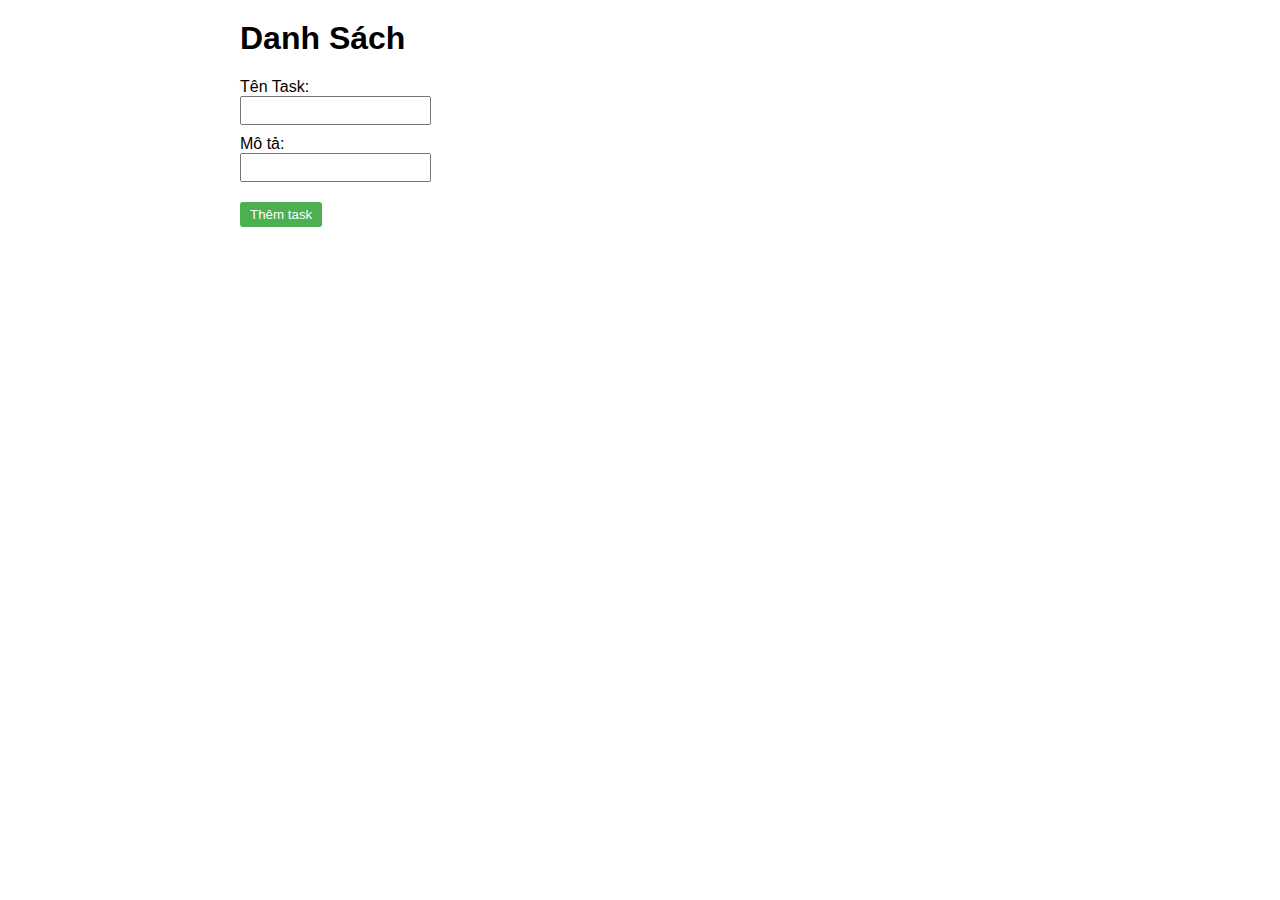
<file: lab5/index.html>
<!DOCTYPE html>
<html>
<head>
	<title>Task List</title>
	<link rel="stylesheet" type="text/css" href="style.css">
</head>
<body>
	<div id="container">
		<h1>Danh Sách</h1>
		<form id="add-form">
			<label for="task-name">Tên Task:</label>
			<input type="text" id="task-name" name="task-name" required minlength="6">
			<label for="task-description">Mô tả:</label>
			<input type="text" id="task-description" name="task-description" required minlength="21">
			<button type="submit">Thêm task</button>
		</form>
		<ul id="task-list"></ul>
	</div>

	<script src="app.js"></script>
</body>
</html>
</file>
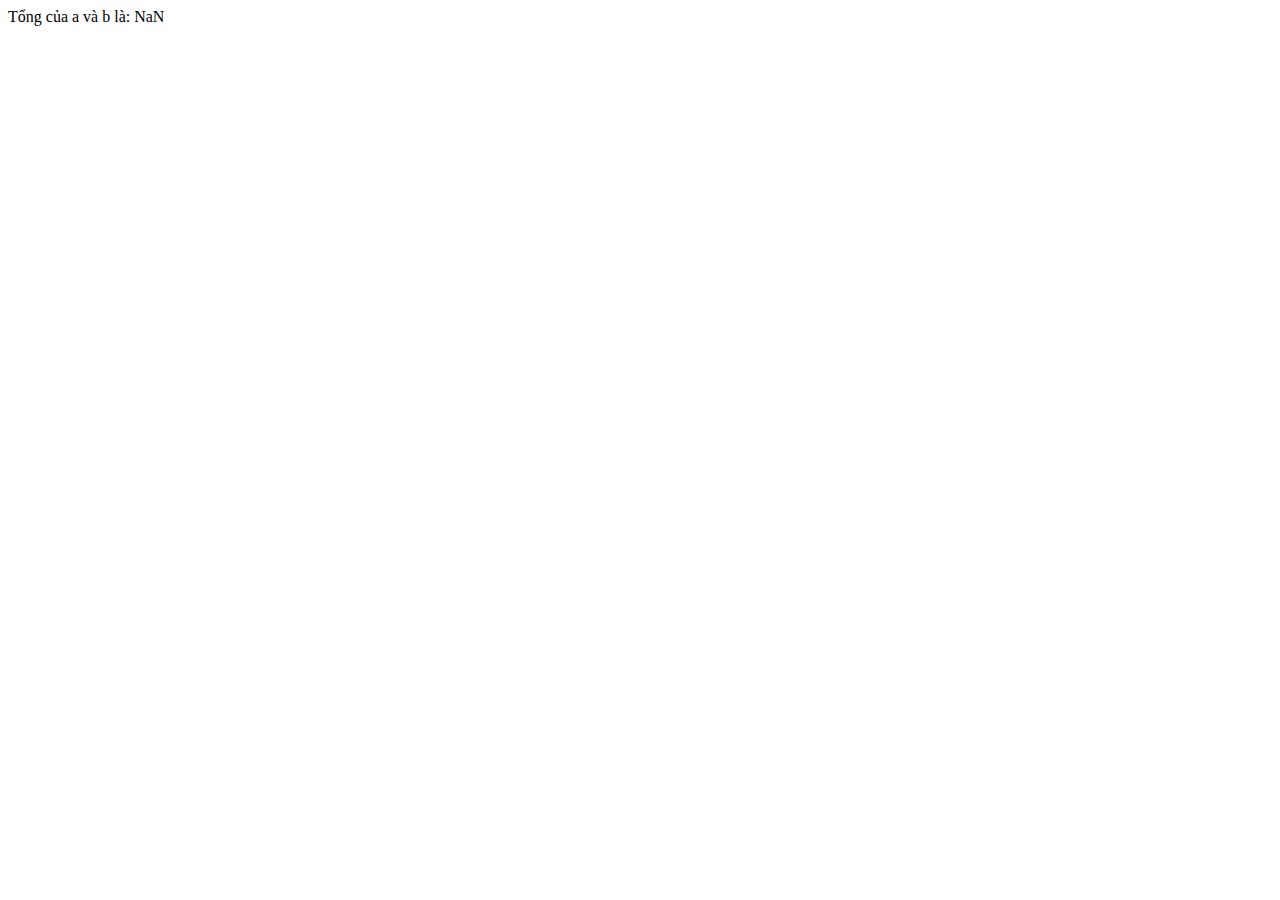
<file: lab1/lab1.html>
<!DOCTYPE html>
<html lang="en">
<head>
    <meta charset="UTF-8">
    <meta http-equiv="X-UA-Compatible" content="IE=edge">
    <meta name="viewport" content="width=device-width, initial-scale=1.0">
    <title>Document</title>
</head><script src="app.js"></script>
<body>
    
</body>
</html>
</file>
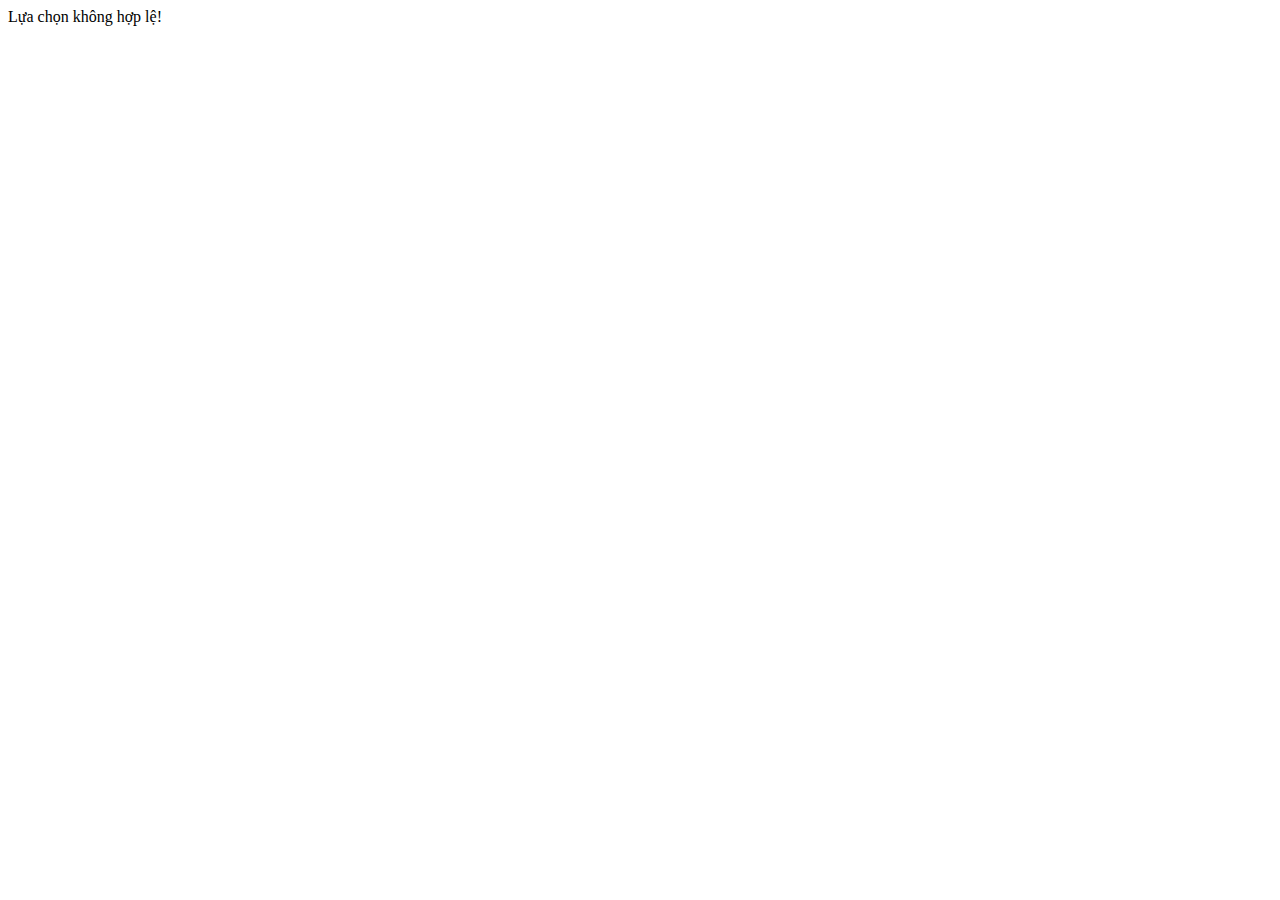
<file: lab3/bai1.html>
<!DOCTYPE html>
<html lang="en">
<head>
    <meta charset="UTF-8">
    <meta http-equiv="X-UA-Compatible" content="IE=edge">
    <meta name="viewport" content="width=device-width, initial-scale=1.0">
    <title>Document</title>
</head> <script src="bai1.js"></script>

</body>
</html>
</file>
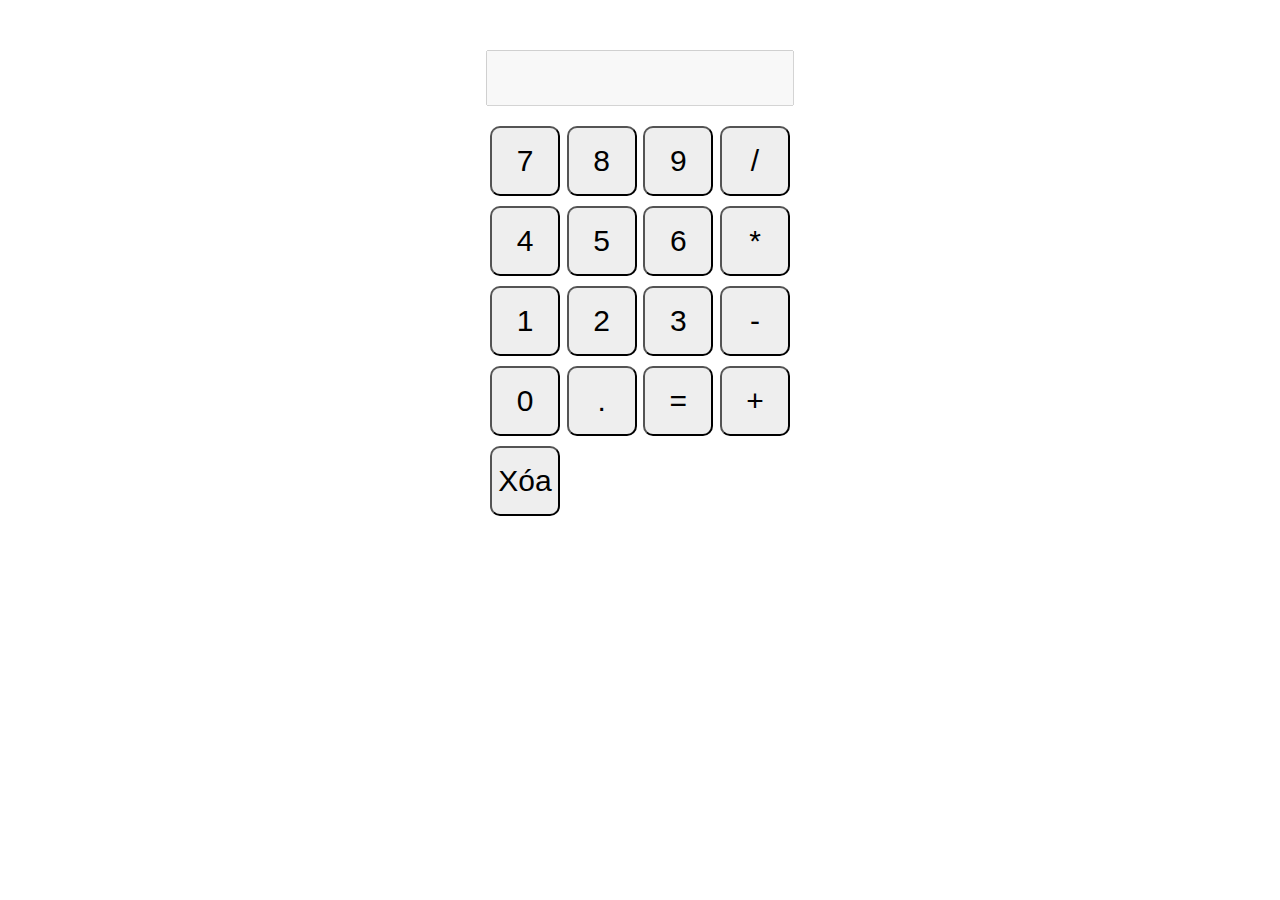
<file: lab3/bai2.html>
<!DOCTYPE html>
<html>
  <head>
    <meta charset="UTF-8">
    <title>Máy Tính Lab 3</title>
    <link rel="stylesheet" href="bai2.css">
  </head>
  <body>
    <div class="calculator">
      <input type="text" id="result" disabled>
      <div class="button-row">
        <button onclick="addToResult('7')">7</button>
        <button onclick="addToResult('8')">8</button>
        <button onclick="addToResult('9')">9</button>
        <button onclick="addToResult('/')">/</button>
      </div>
      <div class="button-row">
        <button onclick="addToResult('4')">4</button>
        <button onclick="addToResult('5')">5</button>
        <button onclick="addToResult('6')">6</button>
        <button onclick="addToResult('*')">*</button>
      </div>
      <div class="button-row">
        <button onclick="addToResult('1')">1</button>
        <button onclick="addToResult('2')">2</button>
        <button onclick="addToResult('3')">3</button>
        <button onclick="addToResult('-')">-</button>
      </div>
      <div class="button-row">
        <button onclick="addToResult('0')">0</button>
        <button onclick="addToResult('.')">.</button>
        <button onclick="calculateResult()">=</button>
        <button onclick="addToResult('+')">+</button>
      </div>
      <div class="button-row">
        <button onclick="clearResult()">Xóa</button>
      </div>
    </div>
    <script src="bai2.js"></script>
  </body>
</html>
</file>
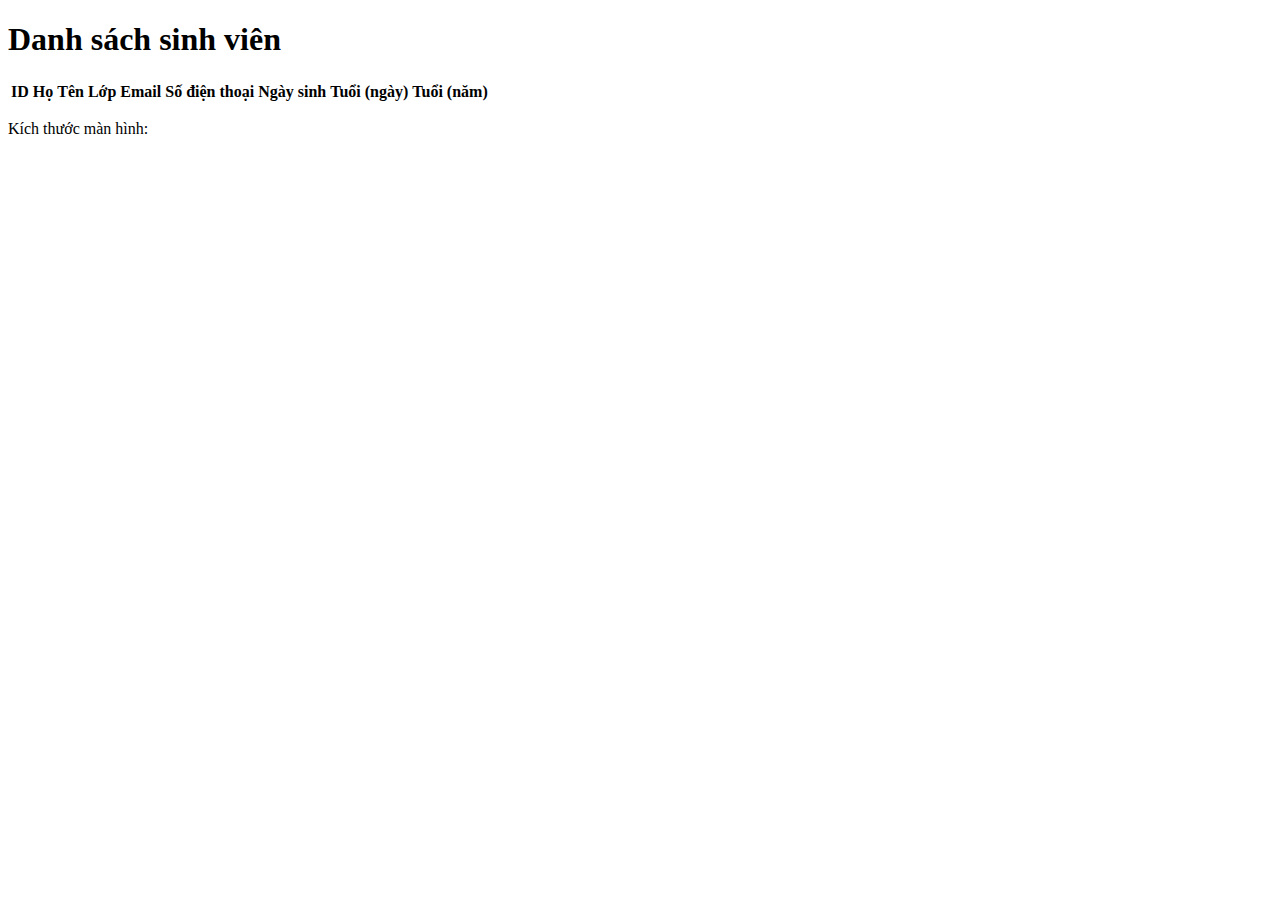
<file: lab4/bai1.html>
<!DOCTYPE html>
<html>
<head>
	<title>Danh sách sinh viên</title>
	<script src="bai1.js"></script>
</head>
<body>
	<h1>Danh sách sinh viên</h1>
	<table>
		<tr>
			<th>ID</th>
			<th>Họ</th>
			<th>Tên</th>
			<th>Lớp</th>
			<th>Email</th>
			<th>Số điện thoại</th>
			<th>Ngày sinh</th>
			<th>Tuổi (ngày)</th>
			<th>Tuổi (năm)</th>
		</tr>
		<tbody id="students-table">
		</tbody>
	</table>
	<p>Kích thước màn hình:</p>
	<p id="screen-size"></p>
</body>
</html>
</file>
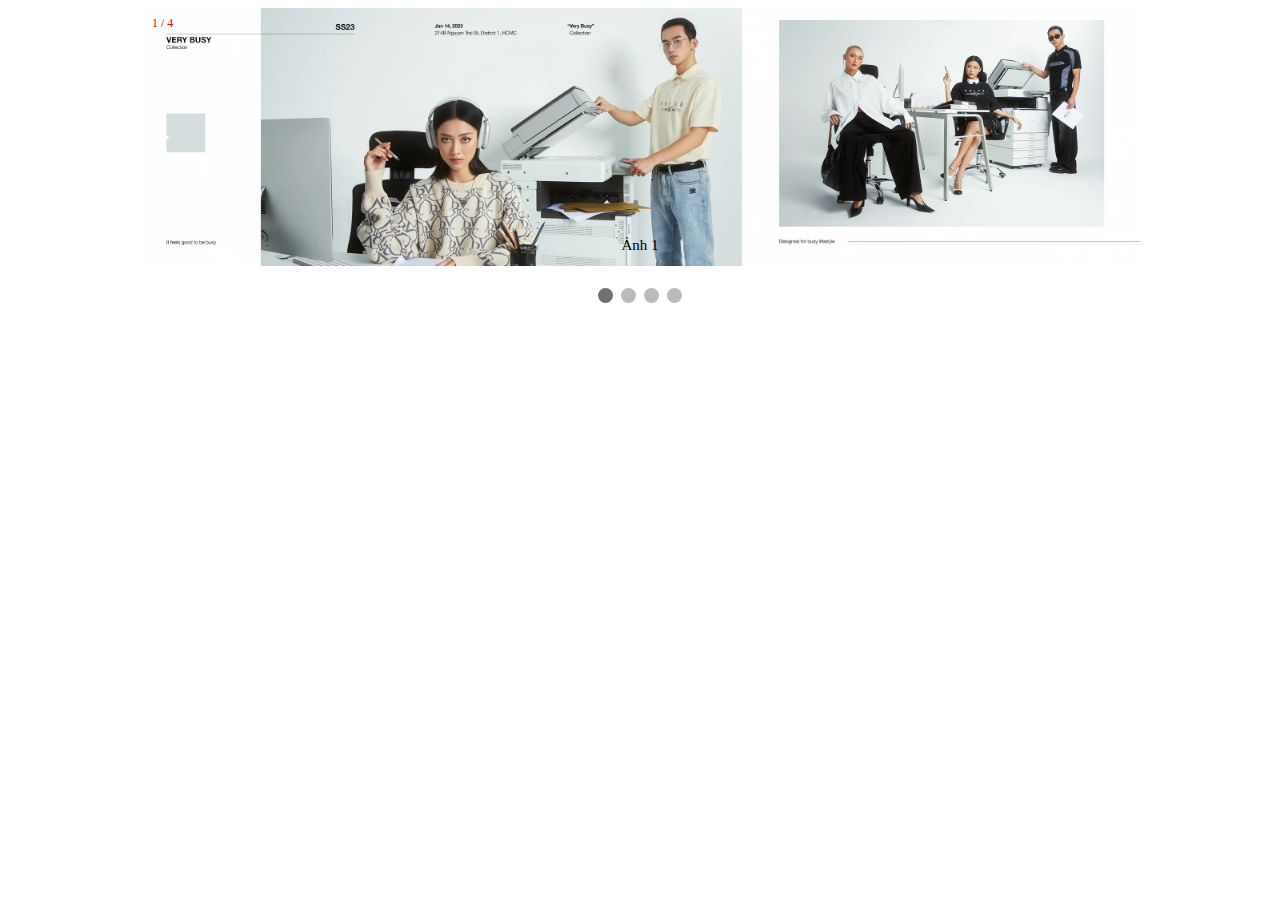
<file: lab6/bai1.html>
<!DOCTYPE html>
<html lang="en">
<head>
  <meta charset="UTF-8">
  <meta http-equiv="X-UA-Compatible" content="IE=edge">
  <meta name="viewport" content="width=device-width, initial-scale=1.0">
  <link rel="stylesheet" href="bai1.css">
  <title>Document</title>
</head>
<body>
<div class="slideshow-container">
  <div class="mySlides fade">
    <div class="numbertext">1 / 4</div>
    <img src="images/slide_1_img.webp" style="width:100%">
    <div class="text">Ảnh 1</div>
  </div>

  <div class="mySlides fade">
    <div class="numbertext">2 / 4</div>
    <img src="images/slide_2_img.webp" style="width:100%">
    <div class="text">Ảnh 2</div>
  </div>

  <div class="mySlides fade">
    <div class="numbertext">3 / 4</div>
    <img src="images/slide_3_img.webp" style="width:100%">
    <div class="text">Ảnh 3</div>
  </div>

  <div class="mySlides fade">
    <div class="numbertext">4 / 4</div>
    <img src="images/slide_4_img.webp" style="width:100%">
    <div class="text">Ảnh 4</div>
  </div>

  <!-- tạo nút -->
  <a class="prev" onclick="plusSlides(-1)">&#10094;</a>
  <a class="next" onclick="plusSlides(1)">&#10095;</a>
</div>
<br>

<!-- tạo dấu chấm dưới ảnh -->
<div style="text-align:center">
  <span class="dot" onclick="currentSlide(1)"></span>
  <span class="dot" onclick="currentSlide(2)"></span>
  <span class="dot" onclick="currentSlide(3)"></span>
  <span class="dot" onclick="currentSlide(4)"></span>
</div>
    <Script src="bai1.js"></Script>
</body>
</html>
</file>
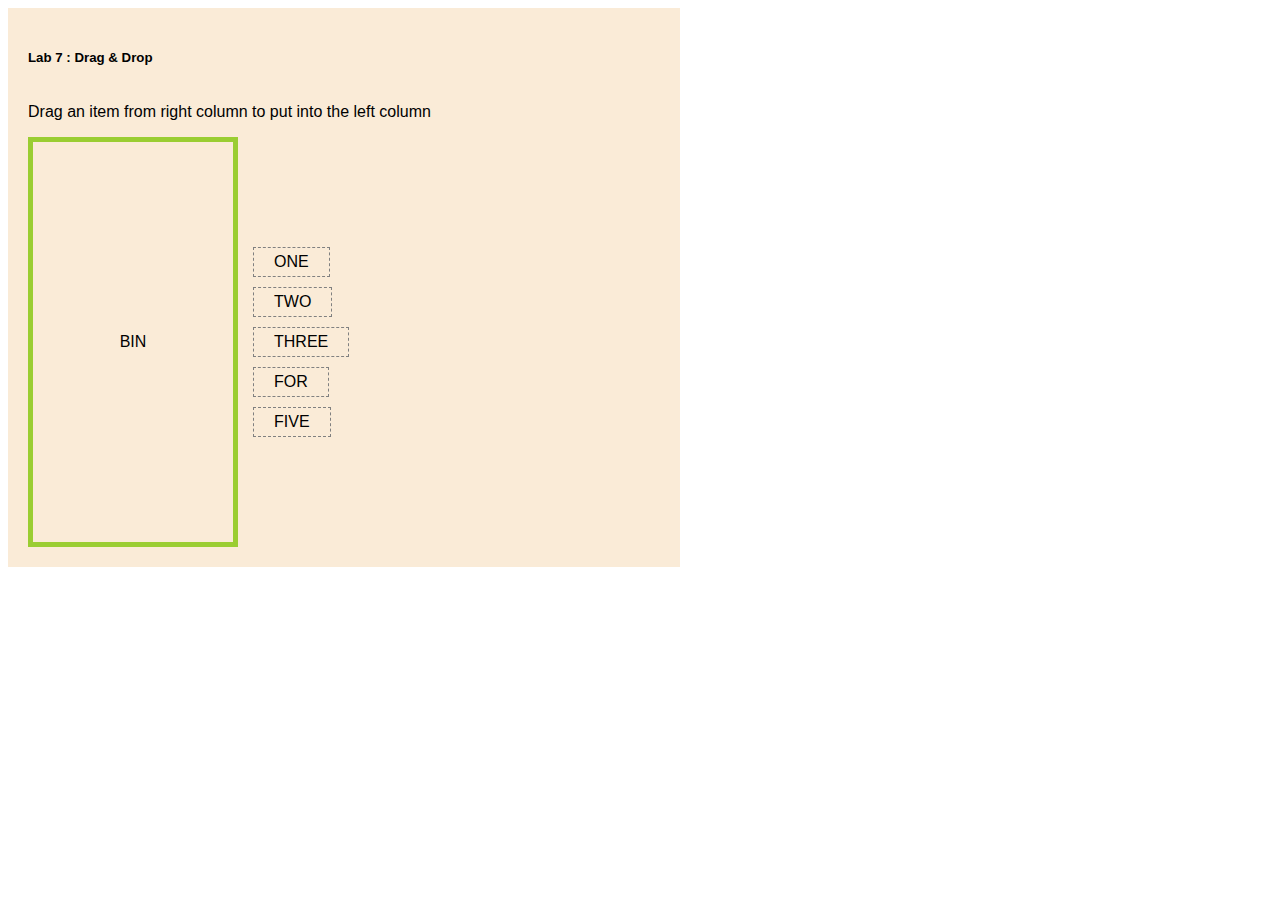
<file: lab7/bai1.html>
<!DOCTYPE html>
<html lang="en">
<head>
    <meta charset="UTF-8">
    <meta http-equiv="X-UA-Compatible" content="IE=edge">
    <meta name="viewport" content="width=device-width, initial-scale=1.0">
    <title>Drag & Drop</title>
    <style>
        .wrapper{
            width: 50%;
            background-color: antiquewhite;
            padding: 20px;
            font-family:'Segoe UI', Tahoma, Geneva, Verdana, sans-serif;
            display: flex;
            flex-direction: column;
        }
        .main{
            display: flex;
            flex-direction: row;
            justify-content: start;
        }
        .leftc{
            border: 5px solid yellowgreen;
            width: 200px;
            height: 400px;
            display: flex;
            flex-direction: column;
            justify-content: center;
            align-items: center;
        }
        .right{
            padding: 10px;
            display: flex;
            flex-direction: column;
            align-items: start;
            justify-content: center;
        }
        .item{
            padding: 5px 20px 5px 20px;
            border: 1px dashed grey;
            margin: 5px;
        }
    </style>
</head>

<body>
    <div class="wrapper">
        <h5> Lab 7 : Drag & Drop </h5>
        <p>Drag an item from right column to put into the left column</p>
        <div class="main">
            <div class="leftc">
                BIN
            </div>
            <div class="right">
                <span class="item" id="one">ONE</span>
                <span class="item" id="two">TWO</span>
                <span class="item" id="three">THREE</span>
                <span class="item" id="for">FOR</span>
                <span class="item" id="five">FIVE</span>
            </div>
        </div>
    </div>
    <script>
        // drag
        let items=document.getElementsByClassName("item");
        for(let i=0;i<items.length;i++){
            let item=items[i];
            item.setAttribute("draggable",true);
            item.addEventListener("dragstart",(e)=>{
                e.dataTransfer.setData("itemId",item.id);
            })
        }
        // drop
        let bin=document.getElementById("bin");
        bin.addEventListener("dragover",(e)=>{
            if(e.preventDefault) e.preventDefault();// allow to drop
        });
        bin.addEventListener("drop",(e)=>{
            let itemId=e.dataTransfer.getData("itemId");
            let draggingItem= document.getElementById(itemId);
            e.target.appendChild(draggingItem);
        })
    </script>
</body>
</html>
</file>
<file: lab5/style.css>
body {
	font-family: Arial, sans-serif;
	margin: 0;
	padding: 0;
}

#container {
	max-width: 800px;
	margin: 0 auto;
	padding: 20px;
}

h1 {
	margin-top: 0;
}

form label {
	display: block;
	margin-top: 10px;
}

form input {
	display: block;
	margin-bottom: 10px;
	padding: 5px;
}

form button {
	margin-top: 10px;
	padding: 5px 10px;
	background-color: #4CAF50;
	color: white;
	border: none;
	border-radius: 3px;
	cursor: pointer;
}

ul {
	margin-top: 20px;
	padding-left: 0;
	list-style: none;
}

li {
	margin-bottom: 10px;
	padding: 10px;
	background-color: #f2f2f2;
	border-radius: 3px;
	display: flex;
	justify-content: space-between;
	align-items: center;
}

li span {
	flex-grow: 1;
}

li button {
	background-color: #f44336;
	color: white;
	border: none;
	border-radius: 3px;
	cursor: pointer;
	margin-left: 10px;
}

li button.edit {
	background-color: #2196F3;
}

li button.edit:hover {
	background-color: #0b7dda;
}
</file>
<file: lab3/bai2.css>
.calculator {
    display: flex;
    flex-direction: column;
    align-items: center;
    margin-top: 50px;
  }
  
  #result {
    width: 300px;
    height: 50px;
    font-size: 30px;
    text-align: right;
    margin-bottom: 20px;
  }
  
  .button-row {
    display: flex;
    justify-content: space-between;
    width: 300px;
    margin-bottom: 10px;
  }
  
  button {
    width: 70px;
    height: 70px;
    font-size: 30px;
    border-radius: 10px;
    background-color: #eee;
    cursor: pointer;
  }
  
  button:hover {
    background-color: #ddd;
  }
</file>
<file: lab6/bai1.css>
* {box-sizing:border-box}

.slideshow-container {
  max-width: 1000px;
  position: relative;
  margin: auto;
}

.mySlides {
  display: none;
}

.prev, .next {
  cursor: pointer;
  position: absolute;
  top: 50%;
  width: auto;
  margin-top: -22px;
  padding: 16px;
  color: white;
  font-weight: bold;
  font-size: 18px;
  transition: 0.6s ease;
  border-radius: 0 3px 3px 0;
  user-select: none;
}

/* Đặt nút next bên phải */
.next {
  right: 0;
  border-radius: 3px 0 0 3px;
}

.prev:hover, .next:hover {
  background-color: rgba(0,0,0,0.8);
}

.text {
  color: black;
  font-size: 15px;
  padding: 8px 12px;
  position: absolute;
  bottom: 8px;
  width: 100%;
  text-align: center;
}

.numbertext {
  color: red;
  font-size: 12px;
  padding: 8px 12px;
  position: absolute;
  top: 0;
}

.dot {
  cursor: pointer;
  height: 15px;
  width: 15px;
  margin: 0 2px;
  background-color: #bbb;
  border-radius: 50%;
  display: inline-block;
  transition: background-color 0.6s ease;
}

.active, .dot:hover {
  background-color: #717171;
}

.fade {
  animation-name: fade;
  animation-duration: 1.5s;
}

@keyframes fade {
  from {opacity: .4}
  to {opacity: 1}
}
</file>
